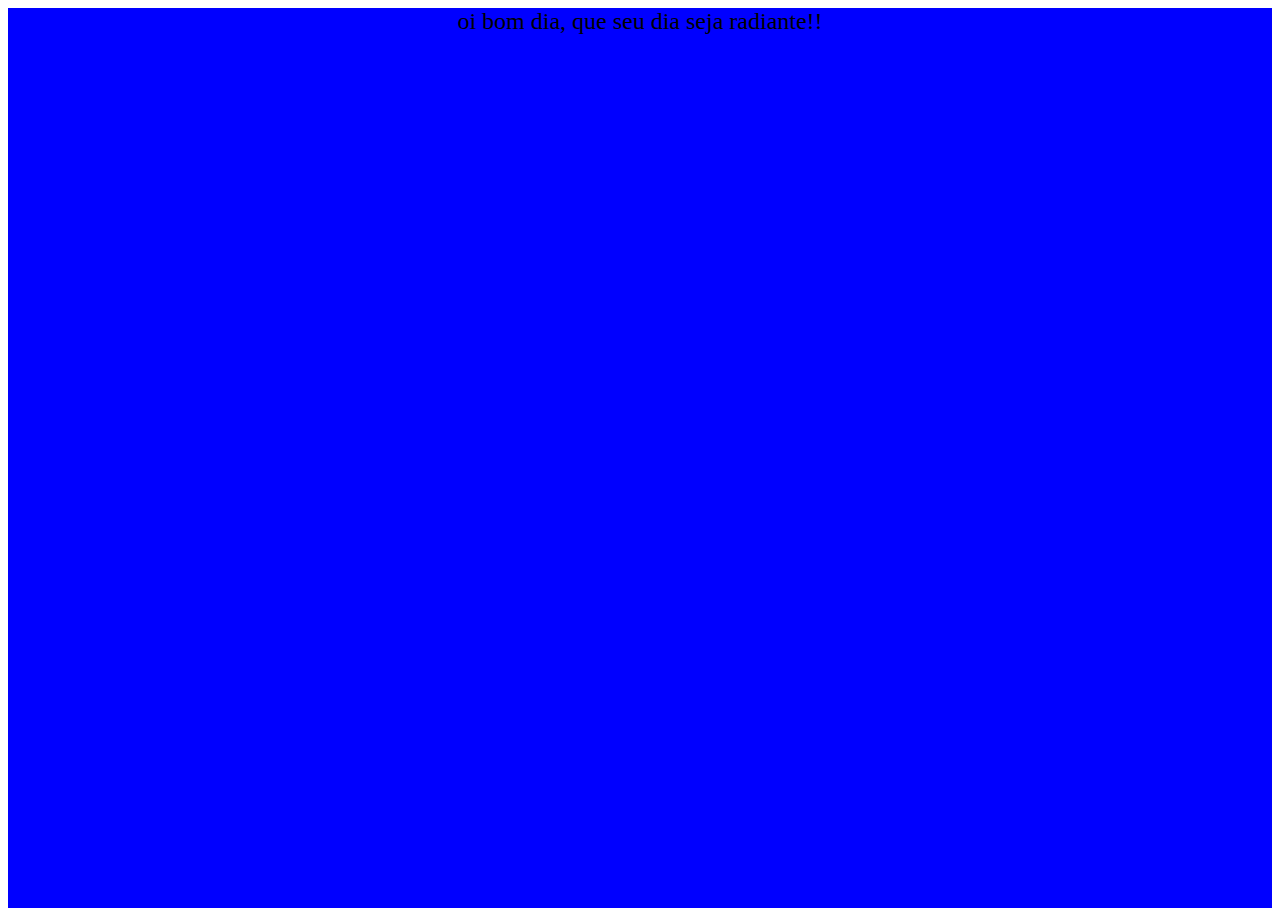
<file: 01/media/index.html>
<!DOCTYPE html>
<html lang="en">
<head>
    <meta charset="UTF-8">
    <meta name="viewport" content="width=device-width, initial-scale=1.0">
    <title>Document</title>
    <link rel="stylesheet" href="style.css">
</head>
<body>
    <div>
        oi bom dia, que seu dia seja radiante!!
    </div>
</body>
</html>
</file>
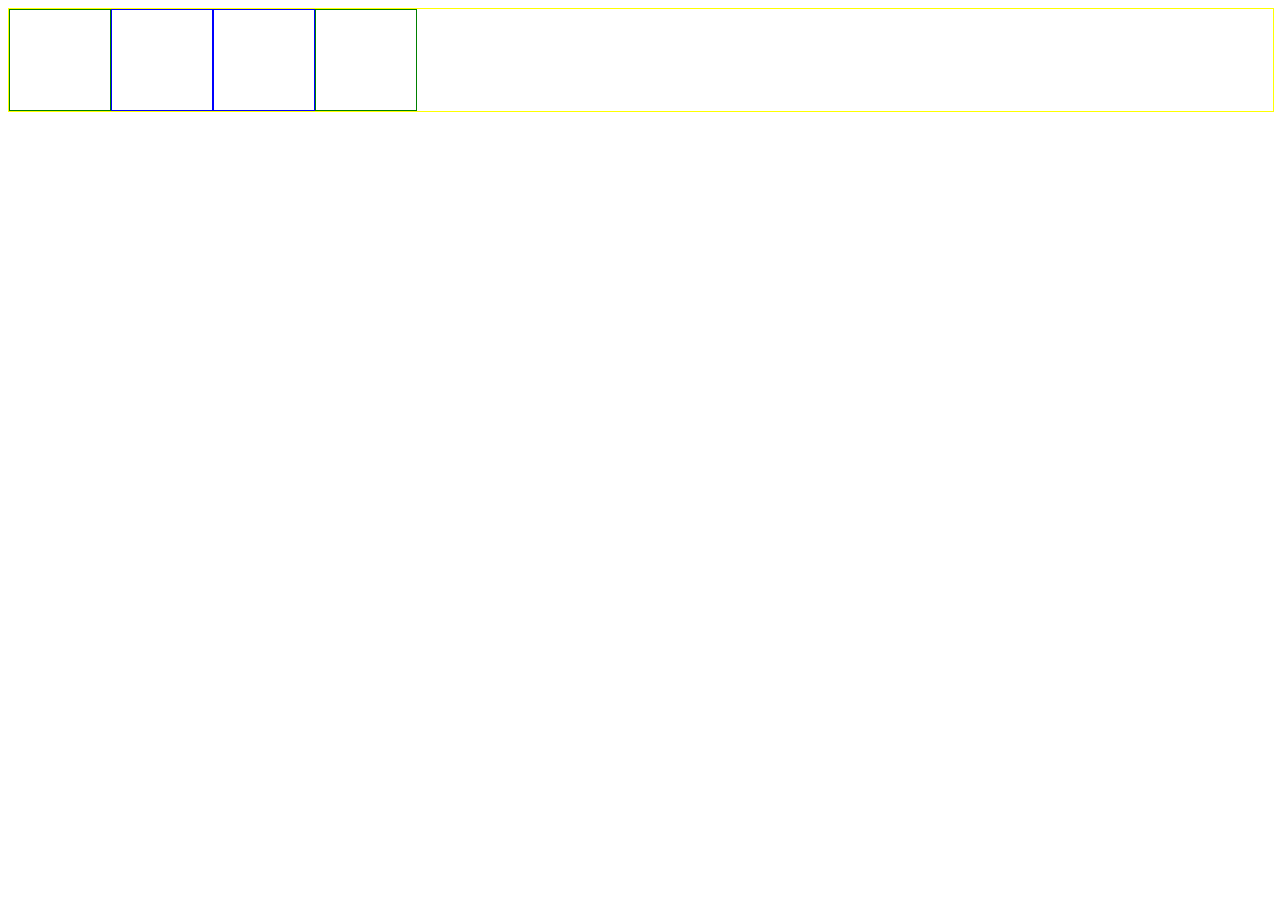
<file: 08/11/index.html>
<!DOCTYPE html>
<html lang="en">
<head>
    <meta charset="UTF-8">
    <meta name="viewport" content="width=device-width, initial-scale=1.0">
    <title>Document</title>
    <style>
        .container{
            height: 100hv;
            width: 100%;
            border: 1px solid yellow;
            display: flex;
            

        }

        .item1{
            width: 100px;
            height: 100px;
            border: 1px solid green;
            flex-shrink: 1;
        }

        .item2{
            width: 100px;
            height: 100px;
            border: 1px solid blue;
            flex-shrink: 3;
        }

        
    </style>
</head>
<body>
    
    <div class="container">
        <div class="item1"></div>
        <div class="item2"></div>
        <div class="item2"></div>
        <div class="item1"></div>
    </div>



</body>
</html>
</file>
<file: 01/media/style.css>
div{
    background-color: blue;
    font-size: x-large;
    height: 100vh;
    text-align: center;
}

@media screen and (max-width: 800px){
    div{
        background-color: yellowgreen;
        font-size: larger;
        font-family: Impact, Haettenschweiler, 'Arial Narrow Bold', sans-serif;
    }
}
  
@media screen and (min-width:1800px){
    div{
        background-color: pink;
        font-family: Verdana, Geneva, Tahoma, sans-serif;
    }
}
</file>
